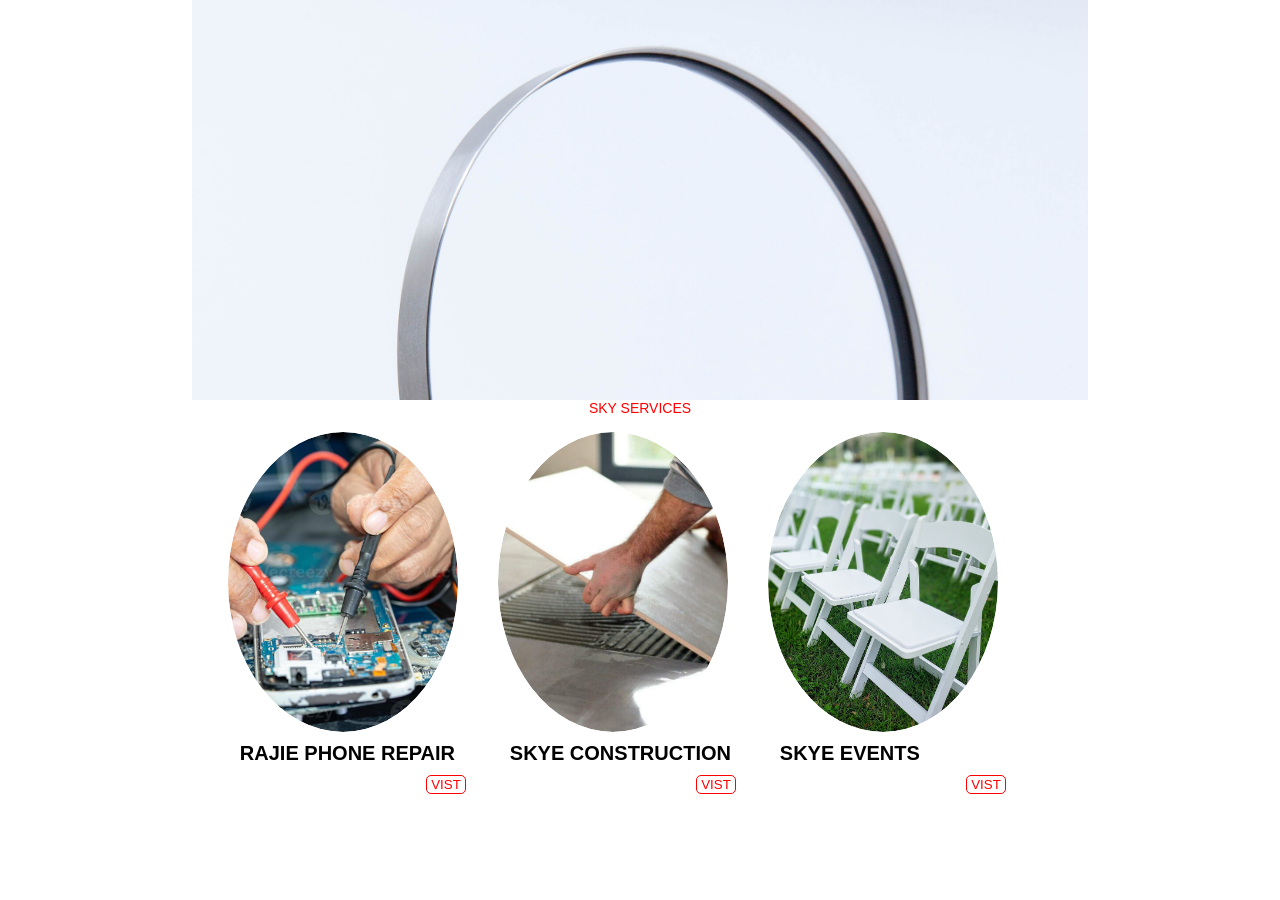
<file: services.html>
<!DOCTYPE html>
<html>
    <head>
        <meta charset="UTF-8">
        <meta http-equiv="X-UA-compatible" content="IE=edge">
        <meta name="viewport" content="width=device-width, initial-scale.0">
        <nav></nav>
        <title>SKYE SURE DEAL</title>
        <link rel="stylesheet" href="services.css">
    </head>
    <body>


<!--Services-->
<div class="slider">
    <figure>
        <div class="slide">
            <img src="images 2/earphones (1).png" alt="">
        </div>
        <div class="slide">
            <img src="images 2/earphones (2).jpg" alt="">
        </div>
        <div class="slide">
            <img src="images 2/events (2).jpg" alt="">
        </div>
        <div class="slide">
            <img src="images 2/electricals (5).jpg" alt="">
        </div>
       
 </div>


        

    
     <!--Menu-->
     <div class="menu" id="Menu">
        <p>SKY SERVICES</p>
        <div class="M_box">
            <div class="M_card">
                <div class="M_img">
                    <a href="rcprs.html"><img src="images 2/repair.jpg"></a>
                </div>

                <a href="LUNCH.HTML"><div class="M_tag">
                    <div class="name_star">
                        <h1>RAJIE PHONE REPAIR</h1>
                    </div>
                    <div class="price_btn">
                        <p class="M_price"></p>
                       <a href="rcprs.html"><button>VIST</button></a> 
                    </div>
                   </div>
                </div>

                <div class="M_card">
                    <div class="M_img">
                       <a href="SKYE CONST.html"> <img src="images 2/contruction (19).jpg"></a>
                    </div>
    
                    <a href="LUNCH.HTML"><div class="M_tag">
                        <div class="name_star">
                            <h1>SKYE CONSTRUCTION</h1>
                        </div>
                        <div class="price_btn">
                            <p class="M_price"></p>
                            <a href="SKYE CONST.html"><button>VIST</button></a>
                        </div>
                       </div>
                    </div>

                    <div class="M_card">
                        <div class="M_img">
                          <a href="EVENT (2).html"><img src="images 2/events (2).jpg"></a>  
                        </div>
        
                        <a href="LUNCH.HTML"><div class="M_tag">
                            <div class="name_star">
                                <h1>SKYE EVENTS</h1>
                            </div>
                            <div class="price_btn">
                                <p class="M_price"></p>
                               <a href="EVENT (2).html"><button>VIST</button></a> 
                            </div>
                           </div>
                        </div></a>

                   
        </div>
    </div>
 



</div>
    </body>
</html>
</file>
<file: services.css>
*{
    margin: 0;
    padding: 0;
    font-family: 'poppins', sans-serif;
    box-sizing: border-box;
}
a{
    text-decoration: none;
    color: black;
}
img{
    cursor: pointer;
}
.flex-div{
    display: flex;
    align-items: center;
}



/*Services*/
body{
    margin: 0 auto;
    width: 70%;
}
.slider{
    overflow: hidden;
    height: 400px;
    justify-content: center;
}
.slider figure div{
    float: left;
    width: 20%;
}
.slider figure img{
    width: 100%;
    float: left;
    object-fit: cover;
    object-position: center;
}
.slider figure{
    position: relative;
    width: 500%;
    margin: 0px;
    left: 0;
    animation: 30s ravi infinite;
}
@keyframes ravi{
    0%{
        left: 0%;
    }
    10%{
        left: 0%;
    }
    12%{
        left: -100%;
    }
    22%{
        left: -100%;
    }
    24%{
        left: -200%;
    }
    34%{
        left: -200%;
    }
    36%{
        left: -300%;
    }
    46%{
        left: -300%;
    }
    48%{
        left: -400%;
    }
    58%{
        left: -400%;
    }
    60%{
        left: -300%;
    }
    70%{
        left: -300%;
    }
    72%{
        left: -200%;
    }
    82%{
        left: -200%;
    }
    84%{
        left: -100%%;
    }
    94%{
        left: -100%;
    }
    96%{
        left: 0%;
    }
}



/*Menu*/
.menu{
    width: 100%;
    height: 0vh;
    padding: 0 4%;
    background-color: white;
}
.menu p{
    text-align: center;
    color: red;
    font-size: 14px;
    margin-bottom: 2%;
}
.menu .M_box{
    width: 100%;
    height: auto;
    display: grid;
    grid-template-columns: 1fr 1fr 1fr 1fr 1fr 1fr 1fr 1fr 1fr 1fr 1fr 1fr 1fr 1fr 1fr 1fr 1fr 1fr 1fr 1fr 1fr 1fr 1fr 1fr 1fr 1fr 1fr 1fr 1fr 1fr 1fr 1fr 1fr 1fr 1fr 1fr 1fr 1fr 1fr 1fr 1fr 1fr 1fr 1fr 1fr 1fr 1fr 1fr 1fr 1fr 1fr 1fr 1fr 1fr 1fr 1fr 1fr 1fr 1fr 1fr 1fr 1fr 1fr 1fr 1fr 1fr 1fr 1fr 1fr 1fr 1fr 1fr 1fr 1fr 1fr 1fr 1fr 1fr 1fr 1fr 1fr 1fr 1fr 1fr 1fr 1fr 1fr 1fr 1fr 1fr 1fr 1fr 1fr 1fr 1fr 1fr 1fr 1fr 1fr 1fr 1fr 1fr 1fr 1fr 1fr 1fr 1fr 1fr 1fr 1fr 1fr 1fr 1fr 1fr 1fr 1fr 1fr 1fr 1fr 1fr 1fr 1fr 1fr 1fr 1fr 1fr 1fr 1fr 1fr 1fr 1fr 1fr 1fr 1fr 1fr 1fr 1fr 1fr 1fr 1fr 1fr 1fr 1fr 1fr 1fr 1fr 1fr 1fr 1fr 1fr 1fr 1fr 1fr 1fr 1fr 1fr 1fr 1fr 1fr 1fr 1fr 1fr 1fr 1fr 1fr 1fr 1fr 1fr 1fr 1fr 1fr 1fr 1fr 1fr 1fr 1fr 1fr 1fr 1fr 1fr 1fr 1fr 1fr 1fr 1fr 1fr 1fr 1fr 1fr 1fr 1fr 1fr 1fr 1fr 1fr 1fr 1fr 1fr 1fr 1fr 1fr 1fr 1fr 1fr 1fr 1fr 1fr 1fr 1fr 1fr 1fr 1fr 1fr 1fr 1fr 1fr 1fr 1fr 1fr 1fr 1fr 1fr 1fr 1fr 1fr 1fr;
    grid-gap: 0 20px;
    overflow: hidden;
    
}
.menu .M_box .M_card{
    width: 250px;
    height: 370px;
    
    overflow: hidden;
    border-radius: 5px;
    background-color:white;
    margin-bottom: 8px;
    transition: 0.3s ease-in-out;
}
.menu .M_box .M_card .M_img{
    width: fit-content;
    height: 300px;
    border-radius: 50%;
    overflow: hidden;
    margin-right: 20px;
    flex-wrap: wrap;
}
.menu .M_box .M_card .M_img img{
    width: 100%;
    height: 100%;
    object-fit: cover;
    object-position: center;
    transition: 0.3s ease-in-out;
    border-radius: 50%;
}
.menu .M_box .M_card:hover .M_img img{
    transform: scale(1.02);
}
.menu .M_box .M_card:hover .M_img img{
    transform: scale(1.02);
}
.menu .M_box .M_card .M_tag{
    padding: 0 12px;
    margin-top: 10px;
}
.menu .M_box .M_card .M_tag .name_star{
    display: flex;
    align-items: center;
    justify-content: space-between;
    margin-bottom: 10px;
}
.menu .M_box .M_card .M_tag .name_star h1{
    color: black;
    font-size: 20px;
}
.menu .M_box .M_card .M_tag .price_btn{
    width: 100%;
    display: flex;
    align-items: center;
    justify-content: space-between;
}
.menu .M_box .M_card .M_tag .price_btn .M_price{
    font-size: 19px;
    font-weight: bold;
}
.menu .M_box .M_card .M_tag .price_btn button{
    background: none;
    border: 1px solid red;
    color:red;
    border-radius: 5px;
    padding: 1px 4px;
    cursor: pointer;
    transition: 0.3s ease;
}
.menu .M_box .M_card .M_tag .price_btn button:hover{
    background-color:red;
    color: #000;
}





@media (max-width: 900px){

    .menu .M_box{
        width: 100%;
        height: auto;
        display: grid;
        grid-template-columns: 1fr ;
    }

    .menu .M_box .M_card{
        width: 280px;
        height: 360px;

}
</file>
